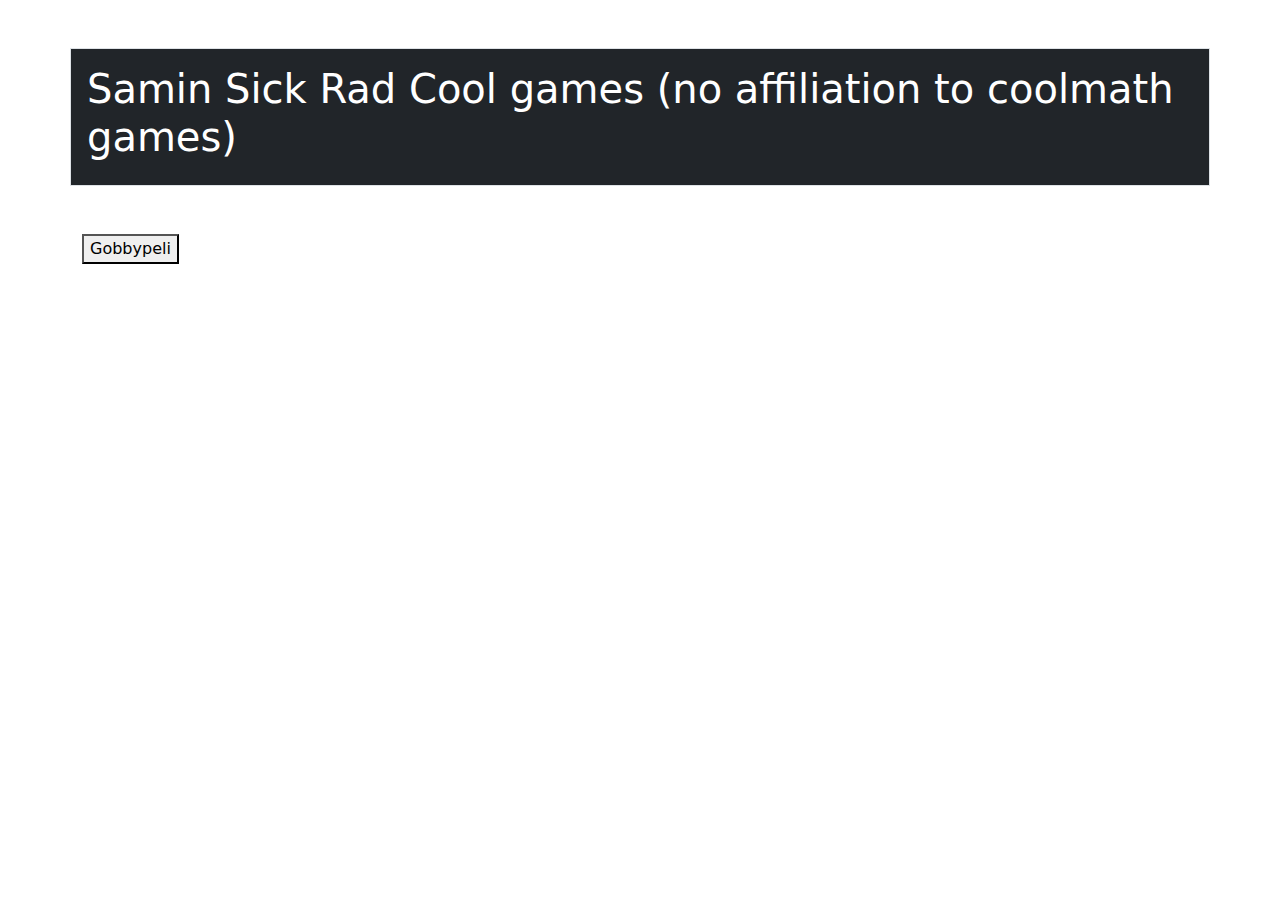
<file: index.HTML>
<!DOCTYPE html>
<head>
    <meta charset="UTF-8">
    <meta name="viewport" content="width=device-width, initial-scale=1.0">
    <title>Document</title>
    <link href="https://cdn.jsdelivr.net/npm/bootstrap@5.3.2/dist/css/bootstrap.min.css" rel="stylesheet">
    <script src="https://cdn.jsdelivr.net/npm/bootstrap@5.3.2/dist/js/bootstrap.bundle.min.js"></script>
</head>
<body>
    <div class="container p-3 my-5 border bg-dark text-white">
        <h1>Samin Sick Rad Cool games (no affiliation to coolmath games)</h1>
    </div>
    <div class="container">
        <div class="row">
            <div class="col-md-6">
                <button data-bs-toggle="collapse" data-bs-target="#demo">Gobbypeli</button>
                <div id="demo" class="collapse">
                    Siistein peli lähi aikona Gobbypeli. no ragret
                    <img src="Gobbye.jpg" onclick="location.href='gobby.html'">
                </div>
            </div>
        </div>
    </div>
</body>
</html>
</file>
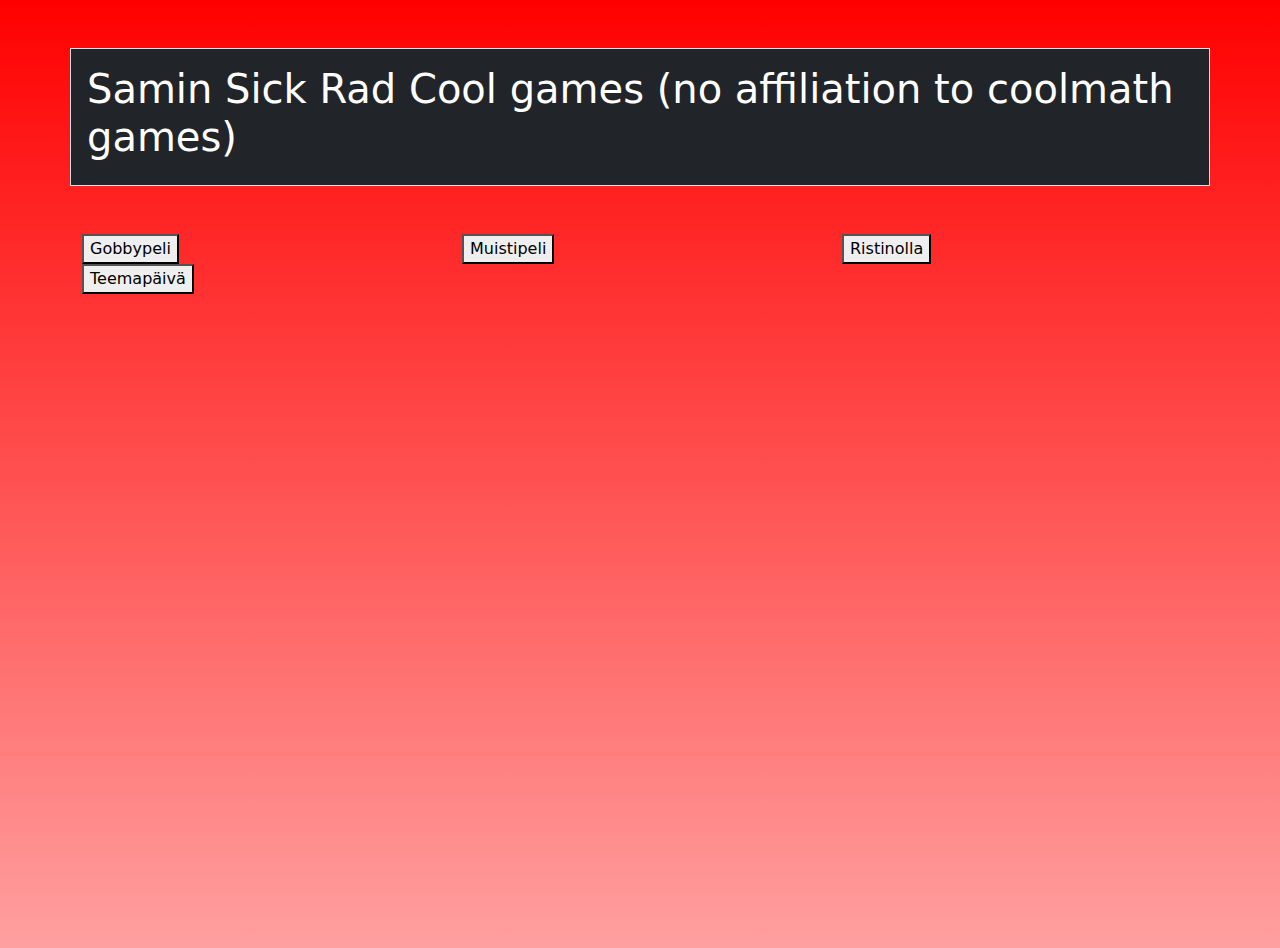
<file: index.html>
<!DOCTYPE html>
<head>
    <meta charset="UTF-8">
    <meta name="viewport" content="width=device-width, initial-scale=1.0">
    <title>Samin Sick Rad Cool games</title>
    <link href="https://cdn.jsdelivr.net/npm/bootstrap@5.3.2/dist/css/bootstrap.min.css" rel="stylesheet">
    <script src="https://cdn.jsdelivr.net/npm/bootstrap@5.3.2/dist/js/bootstrap.bundle.min.js"></script>
    <style>

        .centered {
            text-align: center;
        }
        .grad1 {
          height: 100vh;
          background-color: rgb(255, 168, 168); /* For browsers that do not support gradients */
          background-image: linear-gradient(#ff0000, #ffa0a0);
        }

    </style>
</head>
<body class="grad1">
    <div class="container p-3 my-5 border bg-dark text-white">
        <h1>Samin Sick Rad Cool games (no affiliation to coolmath games)</h1>
    </div>
    <div class="container">
        <div class="row">
            <div class="col-md-4 mb-3 mb-md-0">
                <button data-bs-toggle="collapse" data-bs-target="#demo1">Gobbypeli</button>
                <div id="demo1" class="collapse">
                    Siistein peli lähi aikona Gobbypeli. no ragret <span class="text-primary">(Klikka kuva)</span>
                    <div class="text-center">
                        <img src="Gobbye.jpg" alt="Gobbystä kuva" onclick="location.href='gobby.html'">
                    </div>
                </div>
            </div>
            <div class="col-md-4">
                <button data-bs-toggle="collapse" data-bs-target="#demo2">Muistipeli</button>
                <div id="demo2" class="collapse">
                    Testa muistiasi oletko parhain muistaja? <span class="text-primary" onclick="location.href='memory.html'">Klikkaa tästä</span>
                    <br>
                    <br>
                    Hieman riikinäinen versio mutta sattunainen versio. <span class="text-warning" onclick="location.href='memory-copy'">Klikkaa tästä</span>
                </div>
            </div>
            <div class="col-md-4">
                <button data-bs-toggle="collapse" data-bs-target="#demo3">Ristinolla</button>
                <div id="demo3" class="collapse">
                    Oletko ihmetteliäs ristinolla pelaaja? kokeilepa tätä peliä sitten <span class="text-primary" onclick="location.href='Ristonolla.html'">Klikkaa tästä</span>
                </div>
            </div>
            <div class="col-md-4 mb-3 mb-md-0">
                <button data-bs-toggle="collapse" data-bs-target="#demo4">Teemapäivä</button>
                <div id="demo4" class="collapse">
                    Teemapäivä <span class="text-primary" onclick="location.href='Theme-day.html'">Klikkaa tästä</span>
                </div>
            </div>
        </div>
    </div>
</body>
</html>
</file>
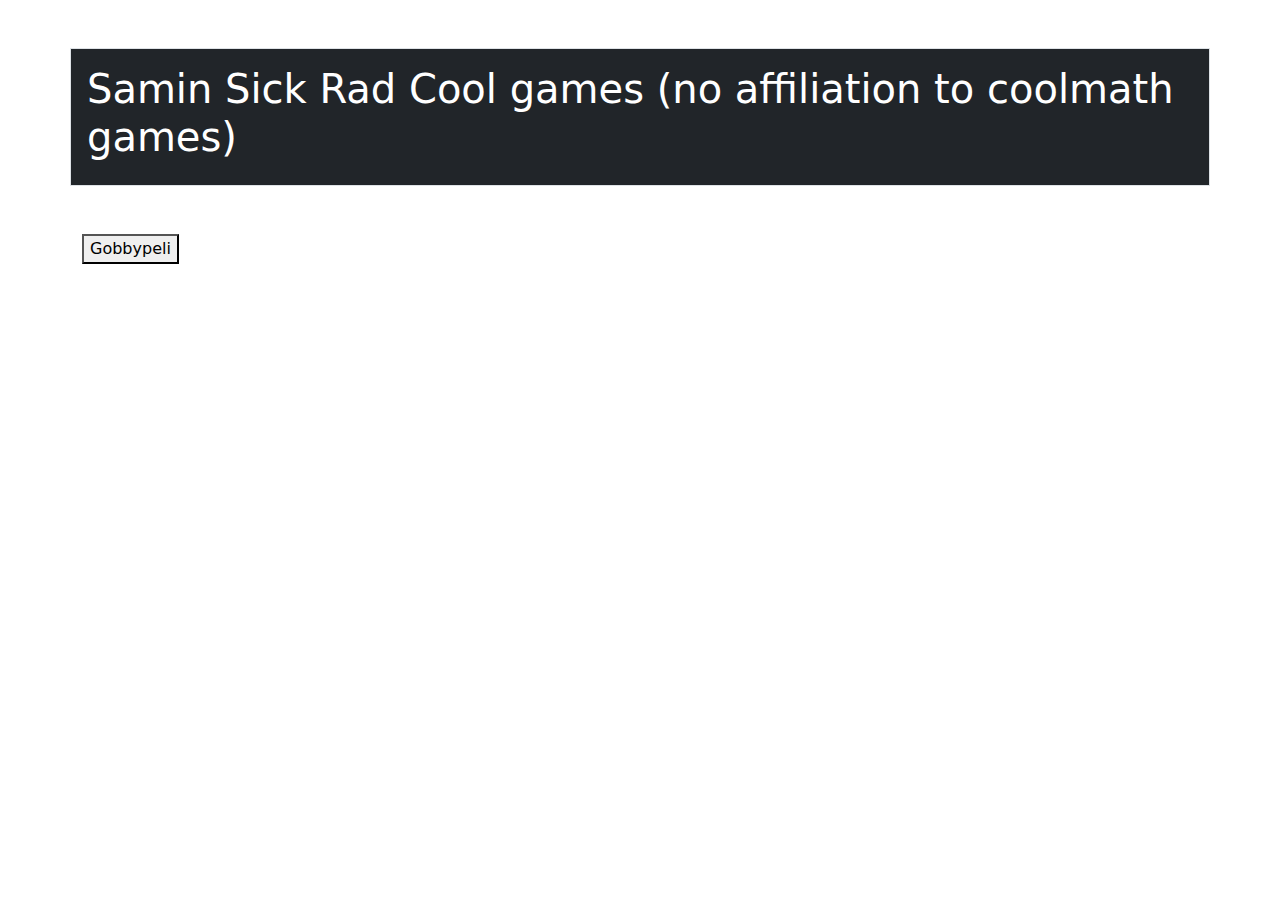
<file: Front-Page.HTML>
<!DOCTYPE html>
<head>
    <meta charset="UTF-8">
    <meta name="viewport" content="width=device-width, initial-scale=1.0">
    <title>Document</title>
    <link href="https://cdn.jsdelivr.net/npm/bootstrap@5.3.2/dist/css/bootstrap.min.css" rel="stylesheet">
    <script src="https://cdn.jsdelivr.net/npm/bootstrap@5.3.2/dist/js/bootstrap.bundle.min.js"></script>
</head>
<body>
    <div class="container p-3 my-5 border bg-dark text-white">
        <h1>Samin Sick Rad Cool games (no affiliation to coolmath games)</h1>
    </div>
    <div class="container">
        <div class="row">
            <div class="col-md-6">
                <button data-bs-toggle="collapse" data-bs-target="#demo">Gobbypeli</button>
                <div id="demo" class="collapse">
                    Siistein peli lähi aikona Gobbypeli. no ragret
                    <img src="Gobbye.jpg" onclick="location.href='keksipeli.html'">
                </div>
            </div>
        </div>
    </div>
</body>
</html>
</file>
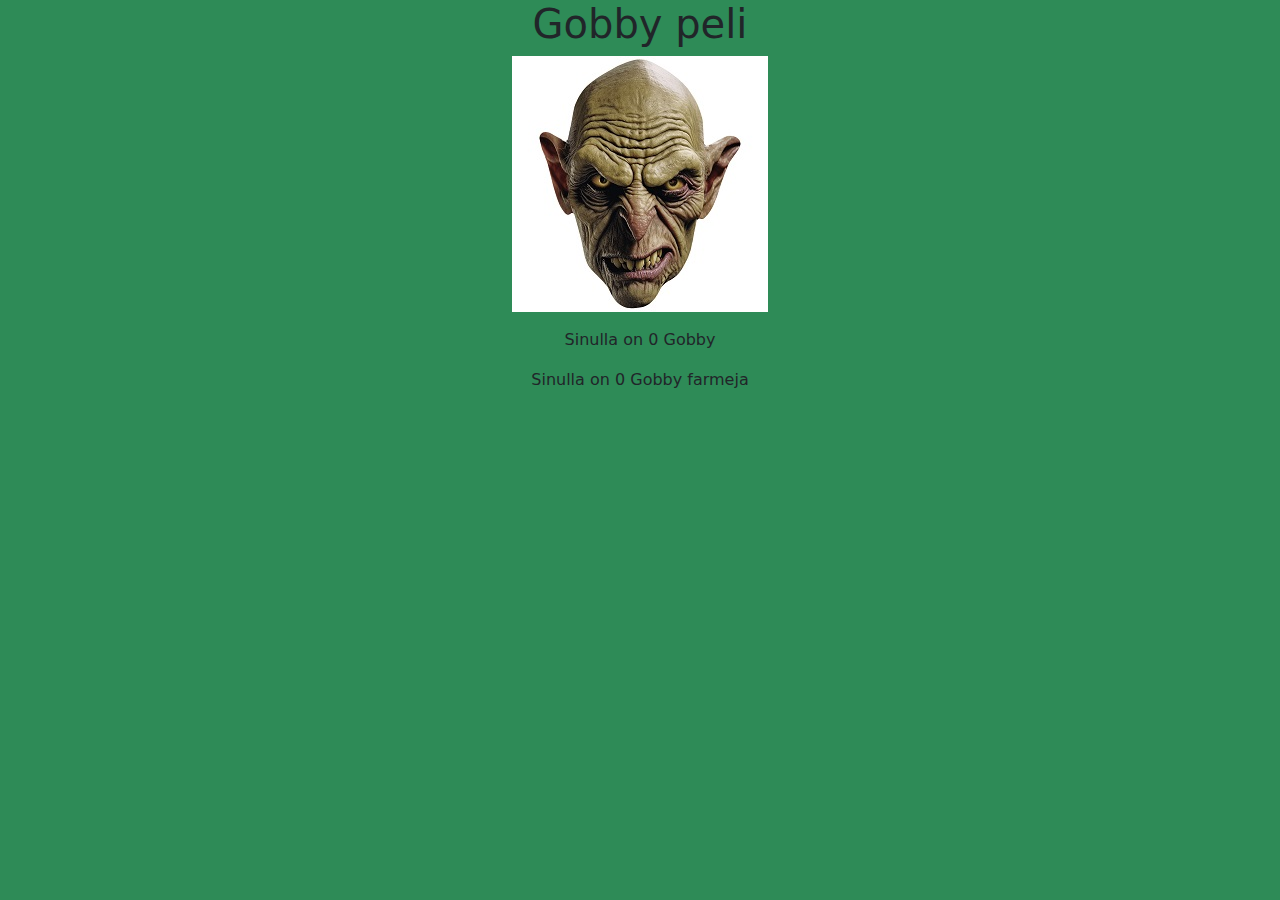
<file: gobby.html>
<!DOCTYPE html>
<html lang="fi">

<head>
    <title>Gobby peli</title>
    <meta charset="UTF-8">
    <meta name="viewport" content="width=device-width, initial-scale=1">
    <meta name="description" content="You can click the gobby to get gobbys">
    <meta name="keywords" content="Gobby, Goblin, Gobby clicker, Goblin cliker">
    <link href="https://cdn.jsdelivr.net/npm/bootstrap@5.3.3/dist/css/bootstrap.min.css" rel="stylesheet">
    <style>
        body {
            background-color: seagreen;
            text-align: center;
        }
        .bottomleft {
            position: absolute;
            bottom: 8px;
            left: 16px;
            font-size: 18px;
        }
    </style>
    <script src="https://cdn.jsdelivr.net/npm/bootstrap@5.3.3/dist/js/bootstrap.bundle.min.js"></script>
    <script>
        var gobby = 0;
        var gobbyteho = 1;
        var gobbyfarmCount = 0;
        var gobbyFarmIntervalId = [];
        var Gamesavetimer;
        var gobbyfarmloader;
        function gobbymore() {
            gobby = gobby + gobbyteho;
            document.getElementById("gobbypoints").innerHTML = gobby;
            document.getElementById("gobbyfarmCount").innerHTML = gobbyfarmCount;
            if (gobby > 30 && gobbyteho < 6) {
                document.getElementById("gobbybutton").removeAttribute("hidden");
            }
            if (gobby > 10) {
                document.getElementById("gobbyfarmCount").innerHTML = "Gobby farm";
                document.getElementById("gobbyfarmCount").removeAttribute("hidden");
            }

         
         saveGame();
        }

        function gobbydouble() {
            gobbyteho = gobbyteho * 2;
            gobby = 0
            document.getElementById("gobbybutton").setAttribute("hidden","hidden")
        }

        function gobbyfarm() {
            gobbyfarmCount++;
            gobbytimer();
            gobbyFarmIntervalId = setInterval(gobbytimer, 1000);
            gobby = gobby - 10
            document.getElementById("gobbyfarmCount").setAttribute("hidden","hidden")
            document.getElementById("gobbyfarmCounts").innerHTML = gobbyfarmCount
        }
        function gobbytimer() {
                gobby = gobby + 1;
                document.getElementById("gobbypoints").innerHTML = gobby;
                if (gobby > 10) {
                    document.getElementById("gobbyfarmCount").removeAttribute("hidden");
                }
            
        }

        function startGobbyFarms() {
            // Clear any existing farm intervals before starting new ones
            clearGobbyFarms();

            // Create and start multiple farm intervals based on gobbyfarmCount
            for (let i = 0; i < gobbyfarmCount; i++) {
                gobbyFarmIntervalId.push(setInterval(gobbytimer, 1000)); // Corrected variable name
            }
        }   

        function clearGobbyFarms() {
            if (Array.isArray(gobbyFarmIntervalId)) {
                for (let intervalId of gobbyFarmIntervalId) {
                    clearInterval(intervalId);
                }
            }
            gobbyFarmIntervalId = [];
        }

        function saveGame() {
            localStorage.setItem("gobby", gobby);
            localStorage.setItem("gobbyteho", gobbyteho);
            localStorage.setItem("gobbyfarmCount", gobbyfarmCount);
            // clear interval not anymore
            localStorage.setItem("gobbyfarmIntervalId", gobbyFarmIntervalId);
        }

        function loadGame() {
            gobby = parseInt(localStorage.getItem("gobby")) || 0;
            gobbyteho = parseInt(localStorage.getItem("gobbyteho")) || 1;
            gobbyfarmCount = parseInt(localStorage.getItem("gobbyfarmCount")) || 0;

            // Update the displayed values
            document.getElementById("gobbypoints").innerHTML = gobby;
            document.getElementById("gobbyfarmCounts").innerHTML = gobbyfarmCount;

            gobbyFarmIntervalId = JSON.parse(localStorage.getItem("gobbyfarmIntervalId")) || []; 
            if (gobbyfarmCount > 0) {
                startGobbyFarms(); // Start farms only if count is greater than 0
            } 
        }

        function Savetimer () {
            Gamesavetimer = setInterval(saveGame, 1000);
        }

        window.onload = function() {
            loadGame();
            Savetimer();
        };

        window.onbeforeunload = function() {
            clearInterval(gobbyFarmIntervalId);
            saveGame();
        };

    </script>
</head>

<body>
    <h1>Gobby peli</h1>
    <p>
        <img src="Gobbye.jpg" alt="Gobbystä kuvas" onclick="gobbymore()">
    </p>
    <p>Sinulla on <span id="gobbypoints">0</span> Gobby</p>
    <p>Sinulla on <span id="gobbyfarmCounts">0</span> Gobby farmeja</p>
    <p>
        <button id="gobbybutton" hidden onclick="gobbydouble()">Gobby stealer</button>
    </p>
    <p>
        <button id="gobbyfarmCount" hidden onclick="gobbyfarm()">gobby farm</button>
    </p>
</body>

</html>
</file>
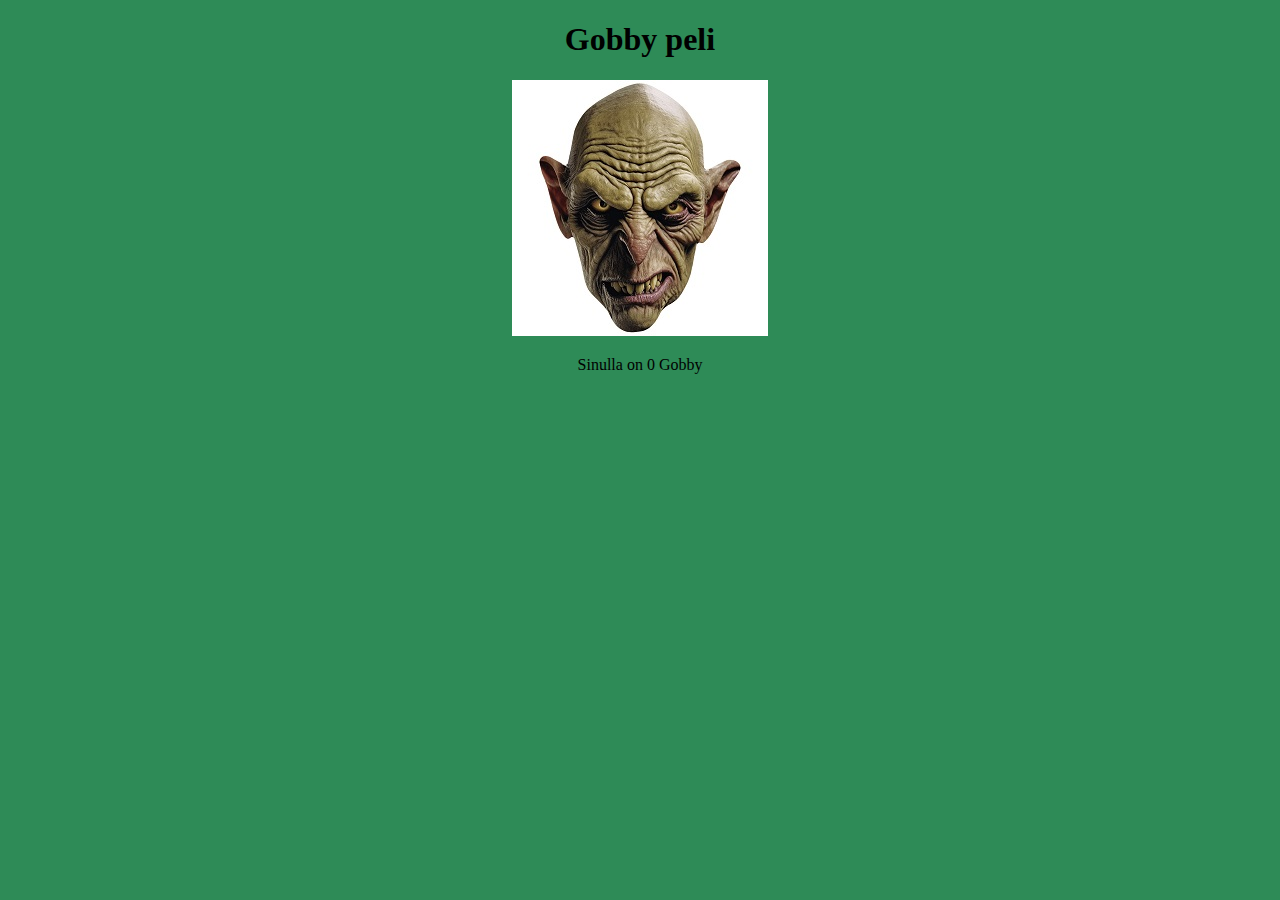
<file: gobbypeli.html>
<!DOCTYPE html>
<html>

<head>
    <title>Gobby peli</title>
    <meta charset="UTF-8">
    <style>
        body {
            background-color: seagreen;
            text-align: center;
        }
    </style>
    <script>
        var gobby = 0;
        var gobbyteho = 1;
        var gobbyfarmer = 0;
        function gobbymore() {
            gobby = gobby + gobbyteho;
            document.getElementById("gobbypoints").innerHTML = gobby;
            document.getElementById("gobbyfarmer").innerHTML = gobbyfarm;
            if (gobby > 30) {
                document.getElementById("gobbybutton").removeAttribute("hidden");
            }
            if (gobby > 10) {
                document.getElementById("gobbyfarmer").removeAttribute("hidden");
            }
        }

        function gobbydouble() {
            gobbyteho = gobbyteho * 2;
            gobby = 0
            document.getElementById("gobbybutton").setAttribute("hidden","hidden")
        }

        function gobbyfarm() {
            gobbyfarm++;
            setInterval(gobbytimer, 1000);
            function gobbytimer() {
                gobby = gobby + 1;
                document.getElementById("gobbypoints").innerHTML = gobby;
            }
            gobby = gobby - 10
            document.getElementById("gobbyfarmer").setAttribute("hidden","hidden")
        }


    </script>
</head>

<body>
    <h1>Gobby peli</h1>
    <p>
        <img src="Gobbye.jpg" onclick="gobbymore()">
    </p>
    <p>Sinulla on <span id="gobbypoints">0</span> Gobby</p>
    <p>
        <button id="gobbybutton" hidden onclick="gobbydouble()">Gobby stealer</button>
    </p>
    <p>
        <button id="gobbyfarmer" hidden onclick="gobbyfarm()">Gobby farmers</button>
    </p>
</body>

</html>
</file>
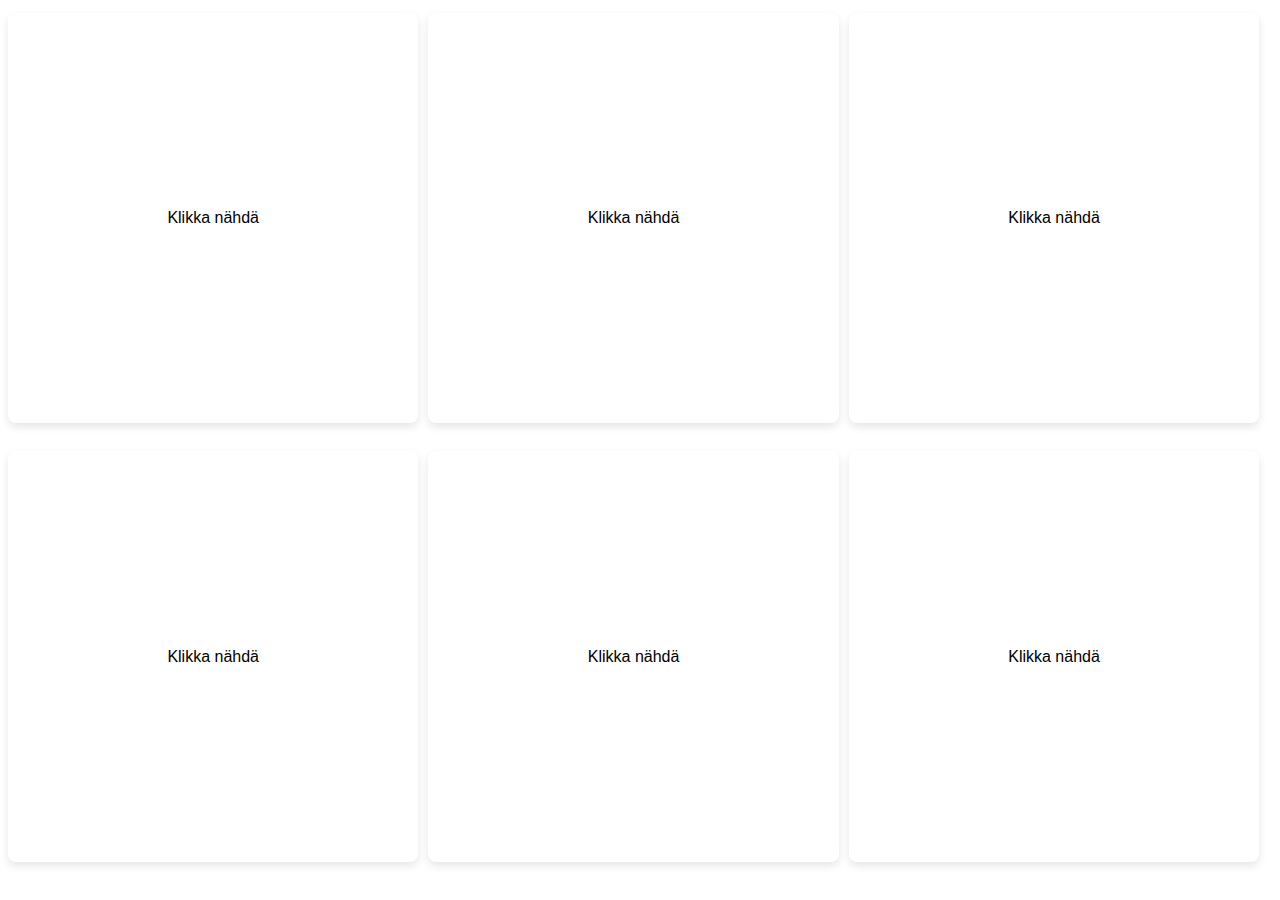
<file: memory.html>
<!DOCTYPE html>
<html lang="en">
<head>
  <meta charset="UTF-8">
  <meta name="viewport" content="width=device-width, initial-scale=1.0">
  <title>Muistipeli</title>
  <script src="https://ajax.googleapis.com/ajax/libs/jquery/3.7.1/jquery.min.js"></script>
  <script src="https://maxcdn.bootstrapcdn.com/bootstrap/3.4.1/js/bootstrap.min.js"></script>

  <style>
    * {
      box-sizing: border-box;
    }
    
    body {
      font-family: Arial, Helvetica, sans-serif;
    }
    
    /* Float four columns side by side */
    .column {
      float: left;
      width: 33%;
      padding: 5px;
      box-sizing: border-box;
    }
    
    /* Remove extra left and right margins, due to padding */
    .row {margin: 0 -5px;}
    
    /* Clear floats after the columns */
    .row:after {
      content: "";
      display: table;
      clear: both;
    }
    
    /* Responsive columns */
    @media screen and (max-width: 600px) {
      .column {
        width: 50%;
      }
      .card {
      padding-top: 100%;
    }
  }

    @media screen and (max-width: 1200px) {
    .column {
      width: 50%; /* Show cards in a grid of 2 columns for medium screens */
    }
  }
    /* Style the counter cards */
    .card {
      position: relative;
      width: 100%;
      height: 150px;
      padding-top: 100%;
      border-radius: 8px;
      box-shadow: 0 4px 8px rgba(0, 0, 0, 0.1);
      background-color: #fff;
      cursor: pointer;
      transition: transform 0.2s ease-in-out;
      overflow: hidden;
    }

    .card h3 {
      font-size: 16px;
      text-align: center;
      margin-top: 20px;
    }

    .card:hover {
      transform: translateY(-5px);
    }

    .front-face {
      display: flex;
      justify-content: center;
      align-items: center;
      width: 100%;
      height: 100%;
      text-align: center;
      position: absolute;
      top: 0;
      left: 0;
    }

    .back-face {
      position: absolute;
      top: 0;
      left: 0;
      width: 100%;
      height: 100%;
      display: none; /* Initially hidden */
    }


    /* Show the image when class is added */
    .card.show-card .back-face {
      display: block;
    }

    .back-face img {
      width: 100%;
      height: 100%;
      object-fit: cover;
    }

  </style>

  <script>
    let flippedCards = [];
    let matchedCards = [];

    function flipCard(card) {
      if (flippedCards.length < 2 && !flippedCards.includes(card)) {
        card.classList.add("show-card");
        flippedCards.push(card);

        if (flippedCards.length === 2) {
          checkForMatch();
        }
      }
    }

    function checkForMatch() {
      const [card1, card2] = flippedCards;
      const card1Type = card1.dataset.card;
      const card2Type = card2.dataset.card;

      if (card1Type === card2Type) {
        // Match found
        matchedCards.push(card1, card2);
        if (matchedCards.length === 6) {
          // All cards are matched - game over, you win!
          alert("Muistisi on todella mahtava.");
        }
      } else {
        // No match, flip back the unmatched cards
        setTimeout(() => {
          card1.classList.remove("show-card");
          card2.classList.remove("show-card");
        }, 1000);
        // Display Bootstrap alert for failed match
        const alertDiv = document.createElement("div");
        alertDiv.classList.add("alert", "alert-danger", "mt-3", "text-center");
        alertDiv.setAttribute("role", "alert");
        alertDiv.innerText = "Väärin meni.";

        // Insert the alert above the game board
        const gameContainer = document.querySelector(".row");
        gameContainer.parentNode.insertBefore(alertDiv, gameContainer.nextSibling);

        // Remove the alert after a few seconds
        setTimeout(() => {
          alertDiv.remove();
        }, 3000);
    }

      // Reset flipped cards array
      flippedCards = [];
    }
  </script>

</head>
<body>
  <div class="row">
    <div class="column">
      <div class="card" onclick="flipCard(this)" data-card="card1">
        <div class="front-face">
          Klikka nähdä
        </div>
        <div class="back-face">
          <img src="Koira.jpg" alt="Koirastta kuva">
        </div>
      </div>
    </div>
  
    <div class="column">
      <div class="card" onclick="flipCard(this)" data-card="card2">
        <div class="front-face">
          Klikka nähdä
        </div>
        <div class="back-face">
          <img src="Tehdas.jpg" alt="Tehtasta kuva">
        </div>
      </div>
    </div>
    
    <div class="column">
      <div class="card" onclick="flipCard(this)" data-card="card3">
        <div class="front-face">
          Klikka nähdä
        </div>
        <div class="back-face">
          <img src="Metro.jpg" alt="Metrosta kuva">
        </div>
      </div>
    </div>
  </div>
  <br>
  <div class="row">
    <div class="column">
      <div class="card" onclick="flipCard(this)" data-card="card2">
        <div class="front-face">
          Klikka nähdä
        </div>
        <div class="back-face">
          <img src="Tehdas.jpg" alt="Tehtasta kuva">
        </div>
      </div>
    </div>
  
    <div class="column">
      <div class="card" onclick="flipCard(this)" data-card="card3">
        <div class="front-face">
          Klikka nähdä
        </div>
        <div class="back-face">
          <img src="Metro.jpg" alt="Metrosta kuva">
        </div>
      </div>
    </div>
    
    <div class="column">
      <div class="card" onclick="flipCard(this)" data-card="card1">
        <div class="front-face">
          Klikka nähdä
        </div>
        <div class="back-face">
          <img src="Koira.jpg" alt="Koirastta kuva">
        </div>
      </div>
    </div>
  </div>
</body>
</html
</file>
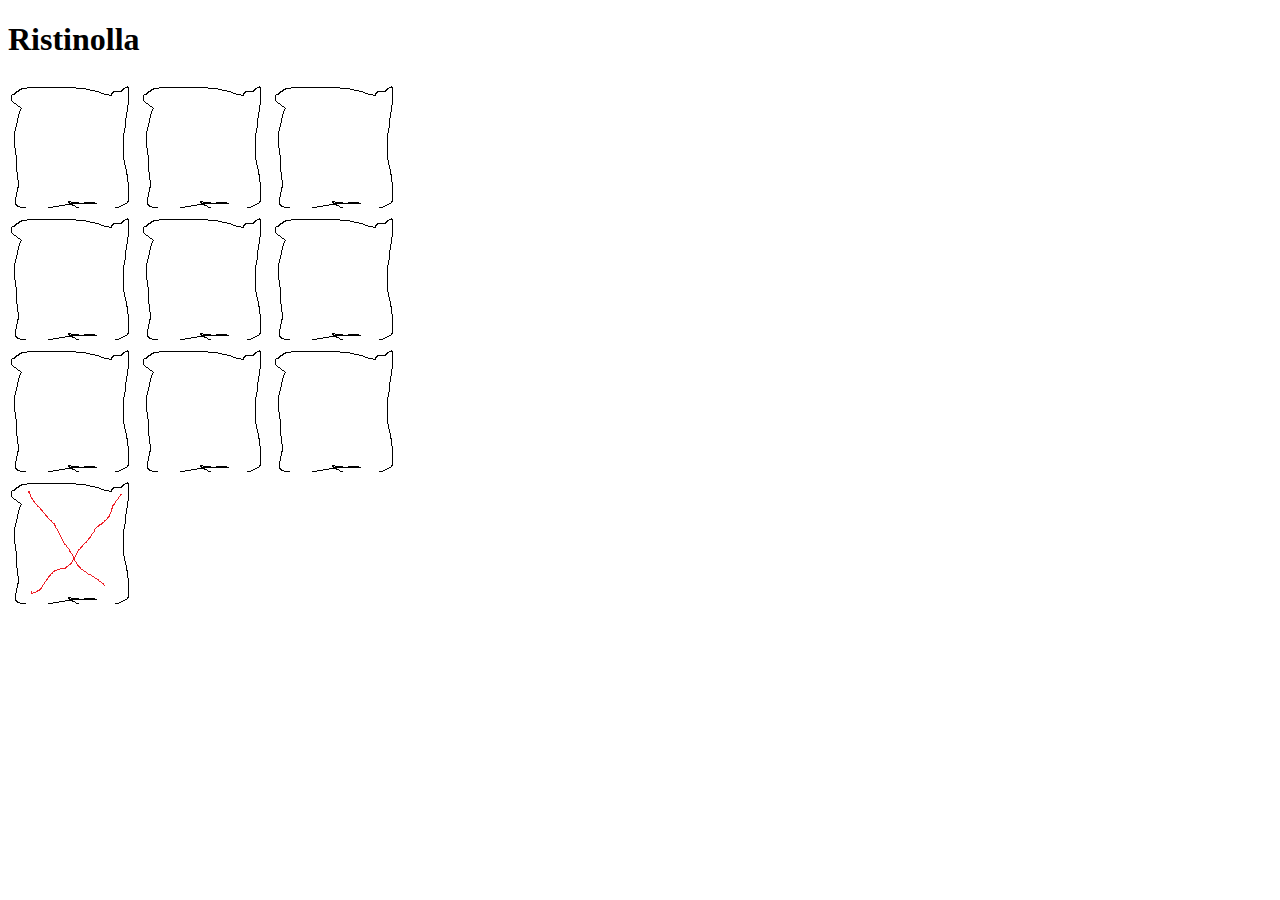
<file: Ristonolla.html>
<!DOCTYPE html>
<html>

<head>
    <title>Ristinolla</title>
    <meta charset="UTF-8">
    <style>
        
    </style>
    <script>
        let turn = 1;

        function flipCard(event) {
            if (turn==1) {
                event.target.src = "Xkuva.png";
                turn = 2;
            }
            else if (turn==2) {
                event.target.src = "Okuva.png";
                turn = 1;
            }
        }
        function reset(event) {
            turn = 1;
        document.getElementById("1").src = "Truutu.png";
        document.getElementById("2").src = "Truutu.png";
        document.getElementById("3").src = "Truutu.png";
        document.getElementById("4").src = "Truutu.png";
        document.getElementById("5").src = "Truutu.png";
        document.getElementById("6").src = "Truutu.png";
        document.getElementById("7").src = "Truutu.png";
        document.getElementById("8").src = "Truutu.png";
        document.getElementById("9").src = "Truutu.png";
        }
    </script>
</head>

<body>
    <h1>Ristinolla</h1>
    <div class="container">
        <div class="row">
            <div col-md-8>
                <p>
                    <img src="Truutu.png" id="1" onclick="flipCard(event)">
                    <img src="Truutu.png" id="2" onclick="flipCard(event)">
                    <img src="Truutu.png" id="3" onclick="flipCard(event)">
                    <br>
                    <img src="Truutu.png" id="4" onclick="flipCard(event)">
                    <img src="Truutu.png" id="5" onclick="flipCard(event)">
                    <img src="Truutu.png" id="6" onclick="flipCard(event)">
                    <br>
                    <img src="Truutu.png" id="7" onclick="flipCard(event)">
                    <img src="Truutu.png" id="8" onclick="flipCard(event)">
                    <img src="Truutu.png" id="9" onclick="flipCard(event)">
                    <br>
                    <img src="Xkuva.png" onclick="reset()">
                </p>
            </div>
        </div>
    </div>
</body>

</html>
</file>
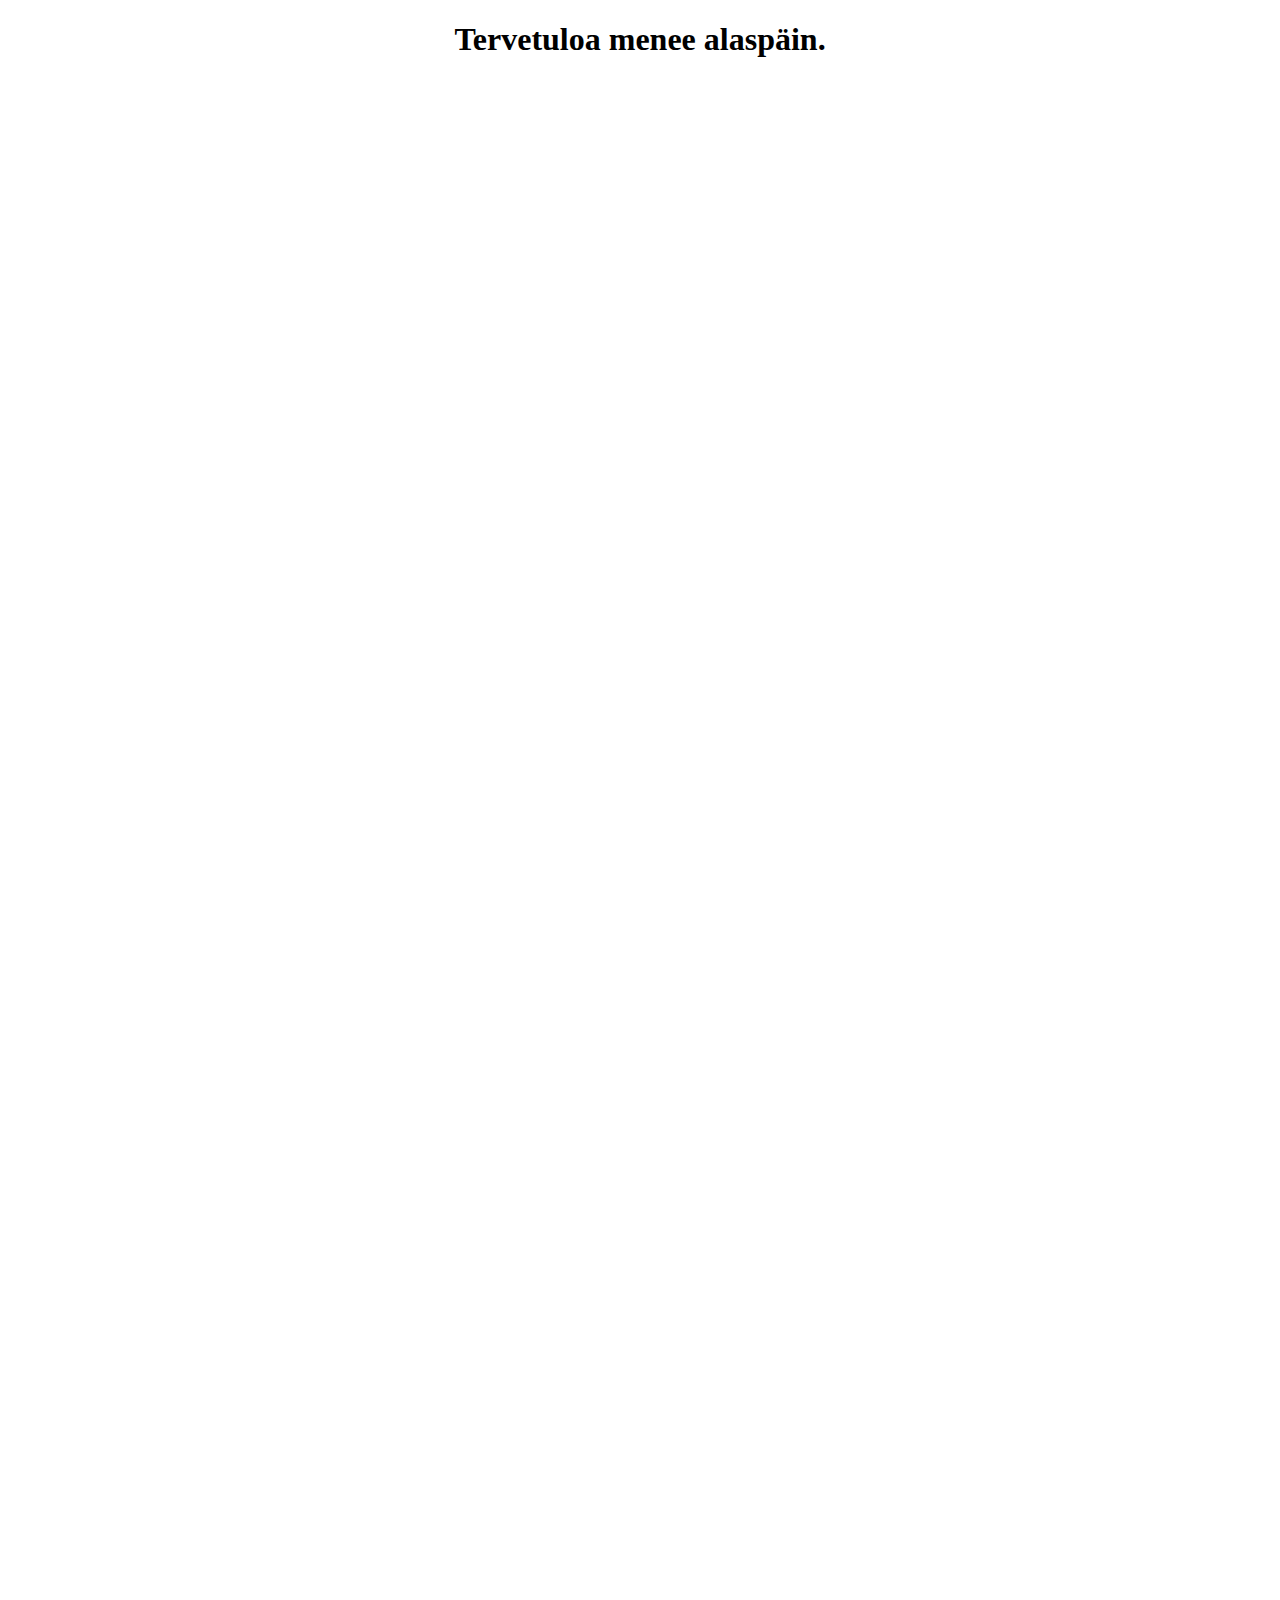
<file: Theme-day.html>
<!DOCTYPE html>
<html lang="fi">
<head>
    <style>
        body, html {
            margin: 0;
            padding: 0;
            height: 100%;
            background-color: rgb(255, 255, 255);
        }

        .content {
            height: 3000px; /* Ensure there's enough content to scroll */
            position: relative;
            text-align: center;
        }
        
        .spacer {
            height: 1000px; /* Adjust to control where the picture appears */
        }

        .scroll-picture {
            opacity: 0; /* Make the picture invisible by default */
            position: fixed;
            top: 20%;
            left: 50%;
            transform: translate(-50%, -50%);
            z-index: 1000;
            width: 300px; /* Adjust size as needed */
            height: auto;
            transition: opacity 0.5s;
            cursor: pointer; /* Add cursor pointer to indicate it's clickable */
        }

        .scroll-picture.visible {
            opacity: 1; /* Make the picture visible */
        }

        .scroll-text {
            opacity: 0; /* Make the text invisible by default */
            position: relative;
            z-index: 1000;
            transition: opacity 0.5s;
            color: white;
        }

        .scroll-text.visible {
            opacity: 1; /* Make the text visible */
        }
    </style>
    <script>
        function myFunction() {
            console.log("Image clicked"); // Debugging line
            document.body.style.backgroundColor = "black";
            document.querySelector('.content').style.backgroundColor = "black";
            

            // Select all elements with class name "spacer"
            const spacers = document.querySelectorAll('.spacer');

            // Loop through each spacer and change its background color
            spacers.forEach(spacer => {
                spacer.style.backgroundColor = "black";
            });

            const img = document.querySelector('.scroll-picture');
            img.src = 'Bight.png'; // Ensure the image path is correct
            console.log("Image source changed to: ", img.src);
        }

        window.addEventListener('scroll', function() {
            const pictures = document.querySelectorAll('.scroll-picture');
            const texts = document.querySelectorAll('.scroll-text');
            const scrollY = window.scrollY || window.pageYOffset;

            pictures.forEach(picture => {
                const showPosition = parseInt(picture.getAttribute('data-show'));
                const hidePosition = parseInt(picture.getAttribute('data-hide'));

                if (scrollY > showPosition && scrollY < hidePosition) {
                    picture.classList.add('visible');
                } else {
                    picture.classList.remove('visible');
                }
            });

            texts.forEach(text => {
                const showPosition = parseInt(text.getAttribute('data-show'));
                const hidePosition = parseInt(text.getAttribute('data-hide'));

                if (scrollY > showPosition && scrollY < hidePosition) {
                    text.classList.add('visible');
                } else {
                    text.classList.remove('visible');
                }
            });
        });
    </script>
    <meta charset="UTF-8">
    <meta name="viewport" content="width=device-width, initial-scale=1.0">
    <title>Lights</title>
</head>
<body>
    <div class="content">
        <h1>Tervetuloa menee alaspäin.</h1>
        <div class="spacer"></div>
        <img src="Light.png" alt="Lightbulb" class="scroll-picture" data-show="500" data-hide="2000" onclick="myFunction()">
        <div class="spacer"></div>
        <div class="spacer"></div>
        <div class="spacer">
            <h1 class="scroll-text" data-show="2500" data-hide="3500">Tiesitkö, että kun jätät sähkölaitteesi päälle lähtiessäsi pois talosta, se voi aiheuttaa noin 5-10 % lisäyksen sähkölaskuusi? Tämä tarkoittaisi noin 11 euron lisäystä kuukaudessa.</h1>
            </div>
        <div class="spacer"></div>
        <div class="spacer">
            <h1 class="scroll-text" data-show="4500" data-hide="5500">Vaikka ollaan rehellisiä, mitä voit ostaa nykyaikana edes 11 eurolla? Jonkin surkean Twix-patukan? Et sinä myöskään pelasta maailmaa sammuttamalla kaikki laitteet, kun kuitenkin vain 100 yhtiötä maailmassa aiheuttaa 70 % ilmastonmuutoksesta.</h1>
        </div>
        <div class="spacer"></div>
        L
        <div class="spacer"></div>
    </div>
</body>
</html>
</file>
